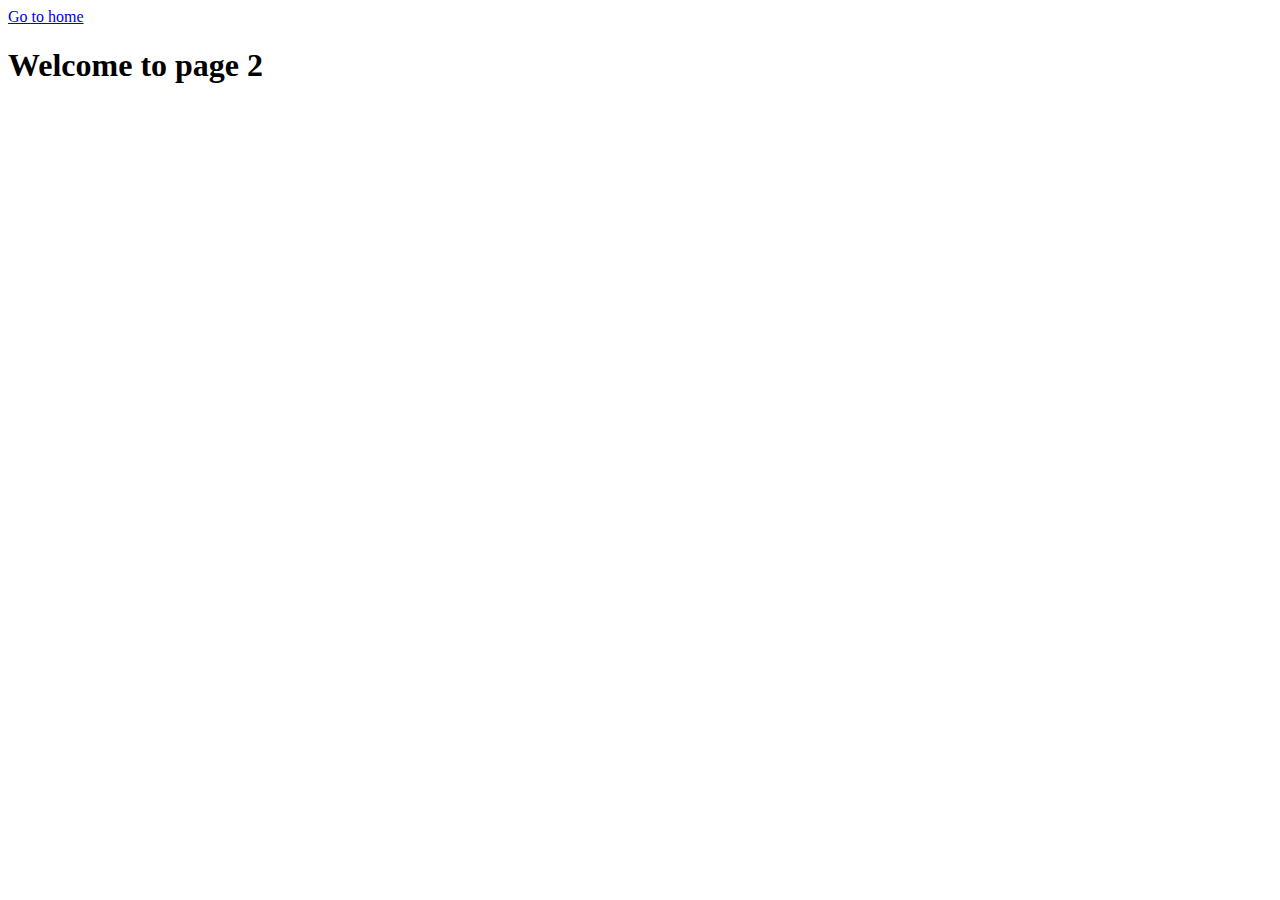
<file: page-2.html>
<!DOCTYPE html>
<html lang="en">
  <head>
    <meta charset="UTF-8" />
    <meta http-equiv="X-UA-Compatible" content="IE=edge" />
    <meta name="viewport" content="width=device-width, initial-scale=1.0" />
    <title>Page 2</title>
  </head>
  <body>
    <section>
      <a href="./index.html">Go to home</a>
      <h1>Welcome to page 2</h1>
    </section>
  </body>
</html>
</file>
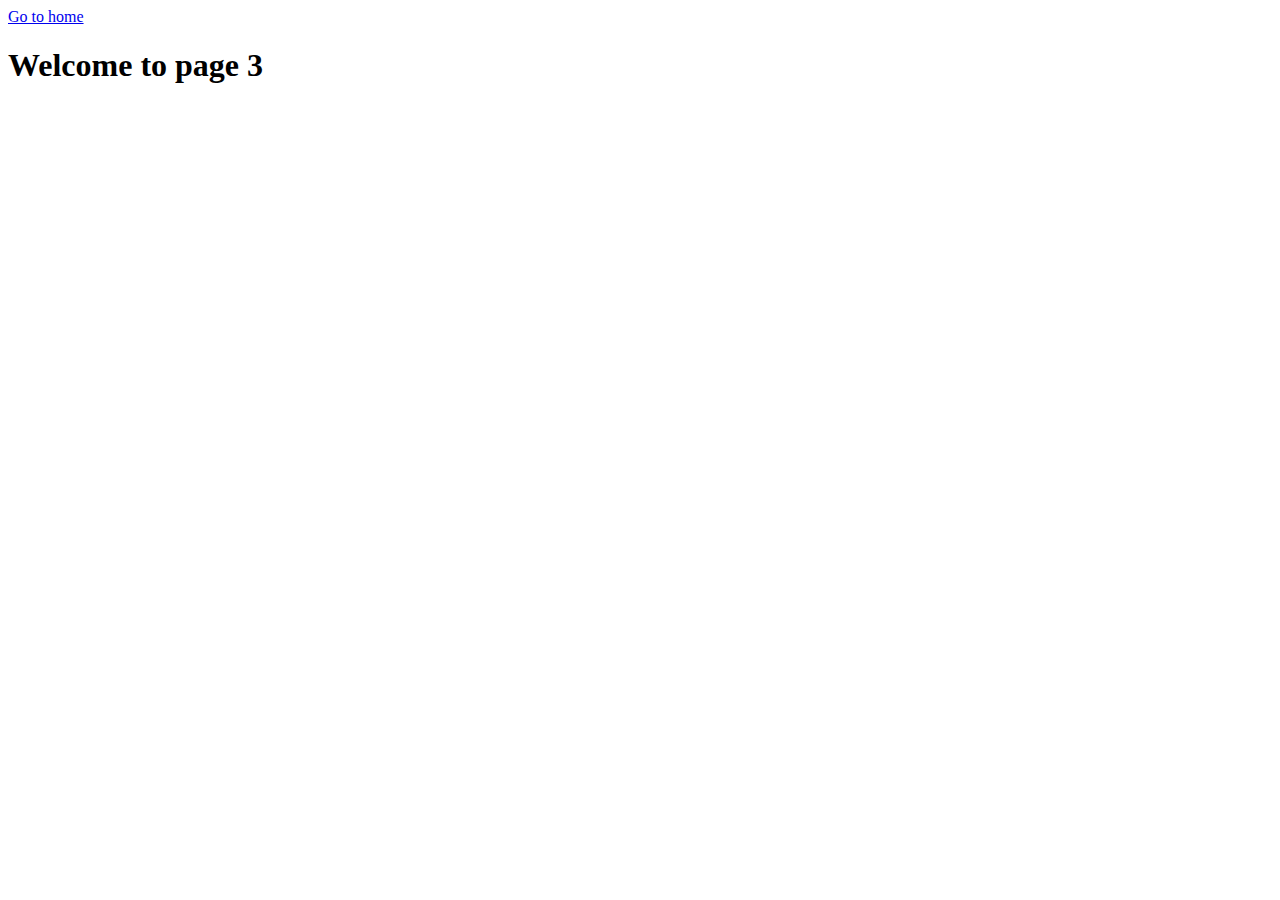
<file: page-3.html>
<!DOCTYPE html>
<html lang="en">
  <head>
    <meta charset="UTF-8" />
    <meta http-equiv="X-UA-Compatible" content="IE=edge" />
    <meta name="viewport" content="width=device-width, initial-scale=1.0" />
    <title>Page 3</title>
  </head>
  <body>
    <section>
      <a href="./index.html">Go to home</a>
      <h1>Welcome to page 3</h1>
    </section>
  </body>
</html>
</file>
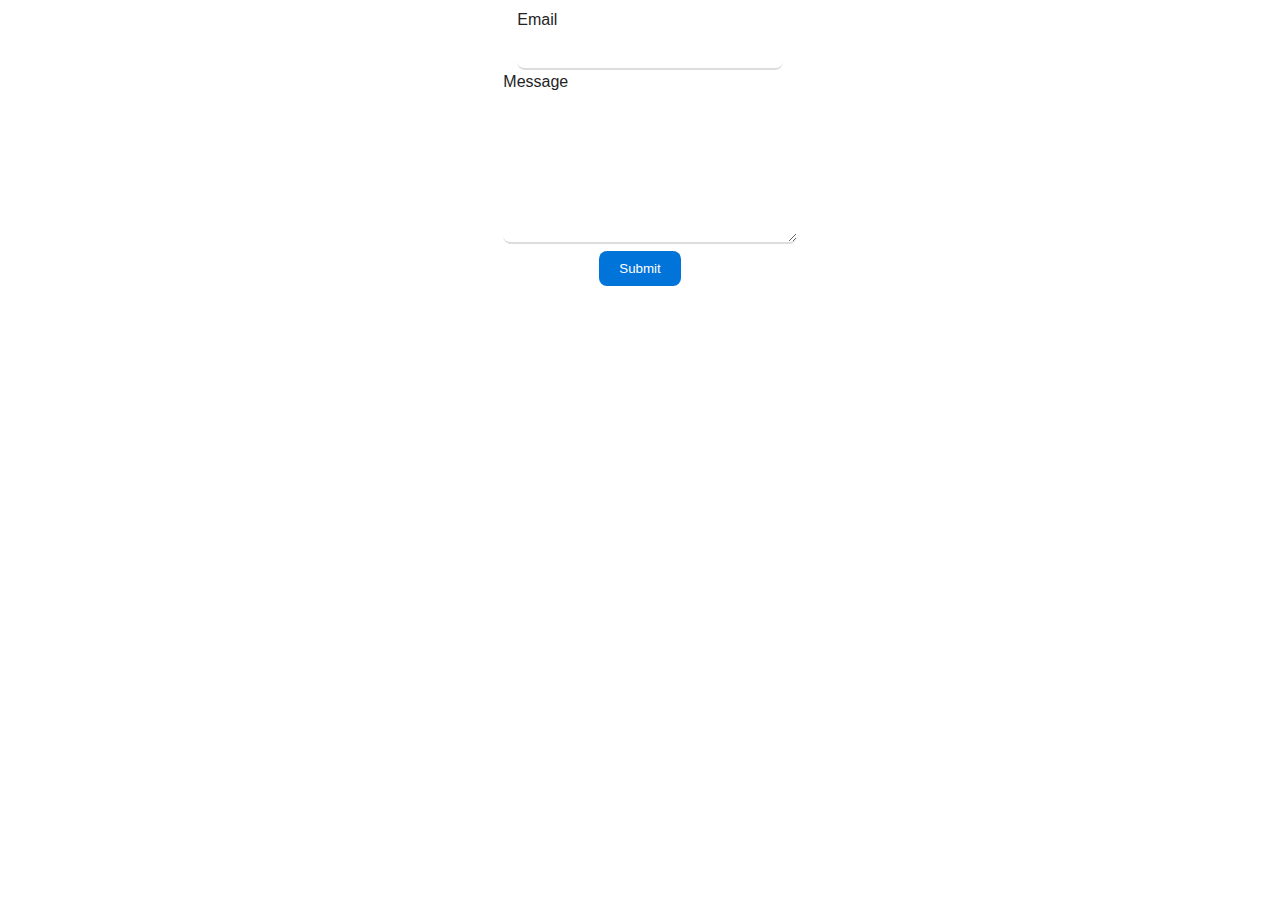
<file: src/2-form.html>
<!DOCTYPE html>
<html lang="en">
<head>
<meta charset="UTF-8">
<meta name="viewport" content="width=device-width, initial-scale=1.0">
<title>Feedback Form</title>
<link rel="stylesheet" href="./css/styles.css">
</head>
<body>
<form class="feedback-form" autocomplete="off">
  <label>
    Email
    <input type="email" name="email" autofocus />
  </label>
  <label>
    Message
    <textarea name="message" rows="8"></textarea>
  </label>
  <button type="submit">Submit</button>
</form>
<script src="./js/2-form.js" type="module"></script>
</body>
</html>
</file>
<file: src/css/styles.css>
/**
  |============================
  | include css partials with
  | default @import url()
  |============================
*/
@import url('./reset.css');
@import url('./vite-promo.css');
@import url('./header.css');

:root {
  font-family: Inter, Avenir, Helvetica, Arial, sans-serif;
  font-size: 16px;
  line-height: 24px;
  font-weight: 400;

  color: #242424;
  background-color: rgba(255, 255, 255, 0.87);

  font-synthesis: none;
  text-rendering: optimizeLegibility;
  -webkit-font-smoothing: antialiased;
  -moz-osx-font-smoothing: grayscale;
  -webkit-text-size-adjust: 100%;
}
.gallery {
  list-style: none;
  padding: 0;
  display: flex;
  flex-wrap: wrap;
}

.gallery-item {
  margin: 12px;
}

.gallery-link {
  text-decoration: none;
}

.gallery-image {
  max-width: 360px;
  max-height: 200px ;
  display: block;
}
/*=============================================*/
.feedback-form {
  display: flex;
  flex-direction: column;
  align-items: center;
  margin: 0 auto;
  max-width: 360px; 
}
.feedback-form input[type="email"],
.feedback-form textarea {
  border-radius: 8px;
  width: 100%;
  padding: 10px;
  border: none;
  border-bottom: 2px solid #ddd;
  outline: none;
  font-size: 14px;
}

.feedback-form button[type="submit"] {
  background-color: #0074D9;
  color: #ffffff;
  border: none;
  border-radius: 8px;
  padding: 10px 20px;
  cursor: pointer;
}
</file>
